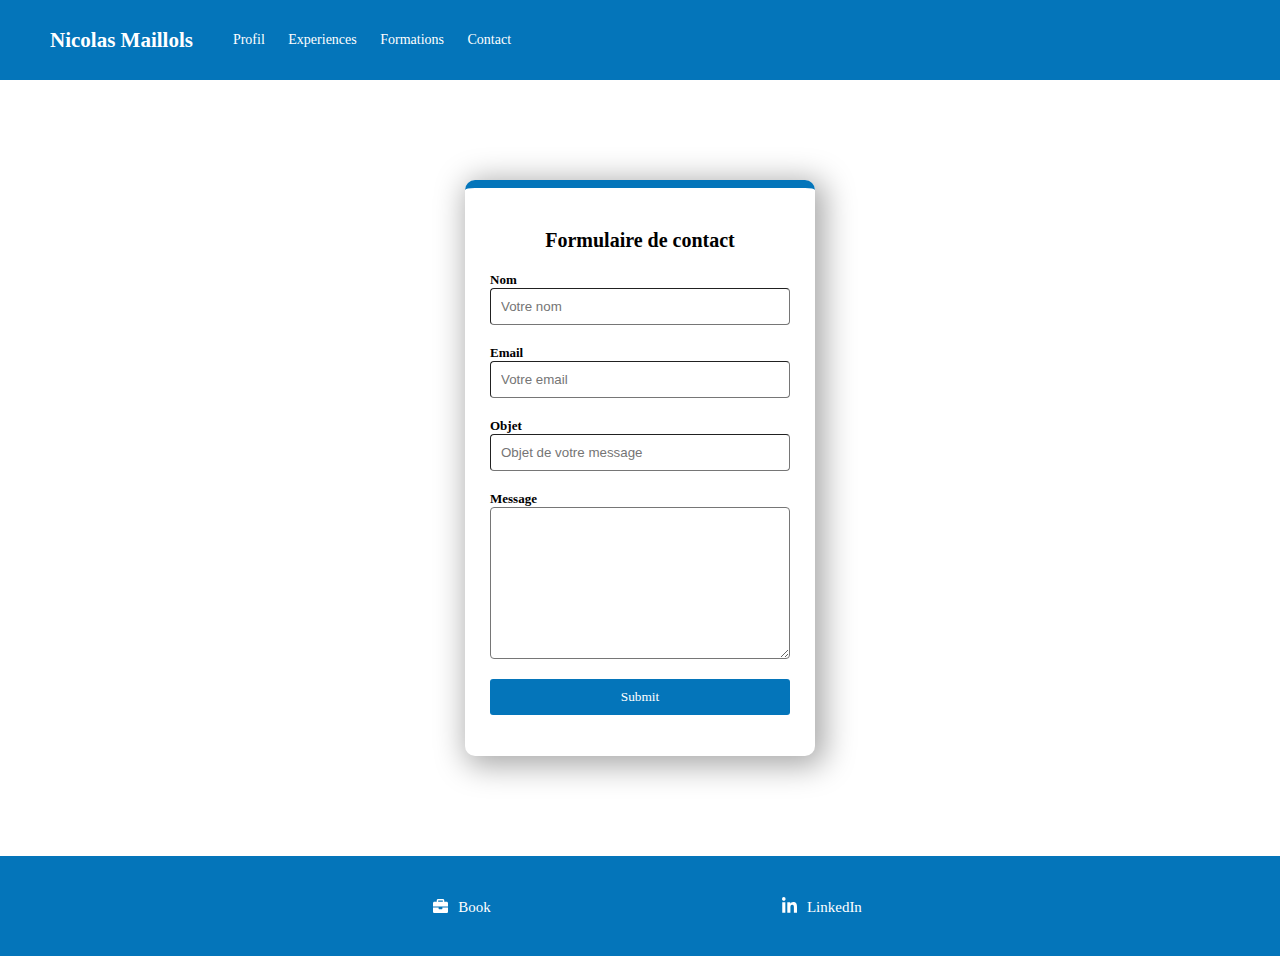
<file: contact.html>
<!DOCTYPE html>
<html lang="fr">
    <head>
        <meta name="description" content="Mon Super CV de developeur"/>
        <meta name="viewport" content="width=device-width, intial-scale=1.0" />
        <meta charset="UTF-8"/>
        <link rel="stylesheet" href="CSS/Styles_contact.css">
        <link rel="stylesheet" href="CSS/Queries_contact.css">
        <title>Nicolas Maillols - CV</title>
    </head>
    <body>

        <header>
            <h2><a class="Nicolas" href= "Index.html">Nicolas Maillols</a></h2>
            <nav class="nav_links">
                <a href="Index.html">Profil</a>
                <a href="Index.html">Experiences</a>
                <a href="Index.html">Formations</a>
                <a href="contact.html">Contact</a>
            </nav>
        </header>

        <main>
            <form class="my_contact">
                <div class="contact_content">
                    <div class="contact_tilte">
                        <h3>Formulaire de contact</h3>
                    </div>

                    <div class="form_details">
                        <div class="name_form">
                            <label for="name">Nom</label>
                            <input class="name_text" type="text" 
                            id="name" required placeholder="Votre nom"/>
                        </div>

                        <div class="email_form">
                            <label for="email">Email</label>
                            <input class="email_text" type="email" 
                            id="email" required placeholder="Votre email"/>
                        </div>

                        <div class="object_form">
                            <label for="object">Objet</label>
                            <input class="object_text" type="text" 
                            id="object" required placeholder="Objet de votre message"/>
                        </div>

                        <div class="message_form">
                            <label for="message">Message</label>
                            <textarea rows="10" class="message_text" type="text" 
                            id="message" required placeholder="Votre message">
                            </textarea>
                        </div>
                        <div class="send_button">
                            <input class="button" type="submit" name="envoyer" />
                        </div>
                    </div>
                </div>  
            </form>
        </main>
        <footer class="my_annex">
            <div class="annex_content">
                <div class="folio">
                    <img class="folio_icon" link="https://nickomprod.book.fr/" src="img/briefcase-solid.svg">
                    <a class="folio_title" href="https://nickomprod.book.fr/" title="Book Nicolas Maillols" 
                    target="_blank">Book</a>
                </div>
                <div class="linkedin">
                    <img class="linke_icon" alt="Linkedin_icon" src="img/linkedin-in-brands.svg">
                    <a class="linke_title" alt="Linkedin Nicolas Maillols" href="https://www.linkedin.com/in/nicolas-maillols-ab7a09178/"
                    target="_blank">LinkedIn</a>
                </div>
            </div>
            <div class="mail">
                <img class="mail_icon" alt="contact_icon" src="img/at-solid.svg">
                <a class="mail_label" href="contact.html">Contact</a>
            </div>
    </footer>
    </body>
</html>
</file>
<file: CSS/Styles_contact.css>
*{
    padding: 0;
    margin: 0;
    box-sizing: border-box;
}

html{
    font-size: 62.5%;
    scroll-behavior:smooth;
}

body{
    font-family: 'poppins';
    font-stretch: 100%;
    font-size: 1.4rem;
}
/**********  header  **************/
header{
    background-color: #0475ba;
    padding: 40px;
    height: 7rem;
    color: #fff;
    display: flex;
    align-items: center;

}

header h2{
    margin-right: 3rem;
    margin-left: 1rem;
    
}

header > h2 > a{
    text-decoration: none;
    text-transform: none;
    color: #fff;
}

.nav_links > a{
    padding: 1rem;
    text-decoration: none;
    text-transform: none;
    color: #fff;
}

/************form *****************/

.my_contact > .contact_content{
    margin: 10rem auto;
    width: 35rem;
    padding: 41px;
    border:solid;
    border-radius: 1rem;
    border-width: 0;
    border-top-color: #0475ba;
    border-top-width: 8px;
    box-shadow: 5px 5px 30px 5px #aaaaaa;
    display: flex;
    flex-direction: column;
    align-items: center;
    
}



h3{
    font-size: 2rem;
    padding-bottom: 2rem;
}

label{
    font-size: 1.3rem;
    font-weight:700;
}

.form_details{
    display: flex;
    flex-direction: column;
    

}

.name_form, .email_form, .object_form, .message_form{
    width: 30rem;
    padding-bottom: 2rem;
}

.name_form{
    display: flex;
    flex-direction: column;
}

.name_text{
    padding: 1rem;
    border-radius: 4px;
    border-width: 1px;
}

.email_form{
    display: flex;
    flex-direction: column;
}

.email_text{
    padding: 1rem;
    border-radius: 4px;
    border-width: 1px;
}

.object_form{
    display: flex;
    flex-direction: column;
}

.object_text{
    padding: 1rem;
    border-radius: 4px;
    border-width: 1px;
}

.message_form{
    display: flex;
    flex-direction: column;
}

.message_text{
    border-radius: 4px;
    border-width: 1px;
}

.send_button{
    display: flex;
}

.button{
    background-color: #0475ba;
    color: #fff;
    font-family: 'poppins';
    border: none;
    width: 100%;
    margin: auto;
    border-radius: 0.3rem;
    padding: 1rem;
}

/************** footer *****************/

footer{
    background-color: #0475ba;
    padding: 4rem;    
}

.annex_content{
    max-width: 60%;
    margin: 0 auto;
    display: flex;
    justify-content: space-around;
    font-size: 1.5rem;  
}

.folio{
    display: flex;
    align-items: center;
    gap: 1rem;
}

.linkedin{
    display: flex;
    align-items: center;
    gap: 1rem;
}

.folio_title{
    padding-top: 0.3rem;
    text-decoration: none;
    text-transform: none;
    color: #fff;
}

.linke_title{
    padding-top: 0.3rem;
    text-decoration: none;
    text-transform: none;
    color: #fff;
}


.folio > img{
    border-radius: 0%;
    max-width: 15px;
    filter: invert(99%) sepia(3%) saturate(202%) 
    hue-rotate(250deg) brightness(113%) contrast(100%);
}

.linkedin > img{
    border-radius: 0%;
    max-width: 15px;
    filter: invert(99%) sepia(3%) saturate(202%) 
    hue-rotate(250deg) brightness(113%) contrast(100%);

}

.mail{
    display: none;
}
</file>
<file: CSS/Queries_contact.css>
@media screen and (max-width: 1000px){

    body{
        font-size: 1.3rem;
    }

    header{
        justify-content: center;
    }

    header > h2{
        padding-left: 2rem;
    }

    .nav_links{
        display: none;
    }

    .section_content{
        flex-direction: column;
        align-items: center;
    }

    .info_content{
        max-width: 100%;
        margin: 0 auto;
    }

    .list_profil > ul {
        display: flex;
        justify-content: center;
    }

    .my_contact > .contact_content{
       border: none;
       box-shadow: none;
       width: auto;
       margin-top: 1rem;
       margin-bottom: 0rem;

    }

    .message_form textarea{
        padding-bottom: 9.8rem;
        margin:0;

    }

    .send_button{
        padding-top: 1rem;
    }



    footer{
        padding:4rem 0 4rem 0
    }

    .annex_content{
        justify-content:space-between;
    }

    .mail{
        display: flex;
        justify-content: center;
        padding-top: 2rem;
        font-size: 1.5rem;

    }

    .mail_icon{
        border-radius: 0%;
        max-width: 15px;
        filter: invert(99%) sepia(3%) saturate(202%) 
        hue-rotate(250deg) brightness(113%) contrast(100%);
    }

    .mail_label{
        text-decoration: none;
        text-transform: none;
        color: #fff;
        padding-left: 1rem;
        
    }
}
</file>
